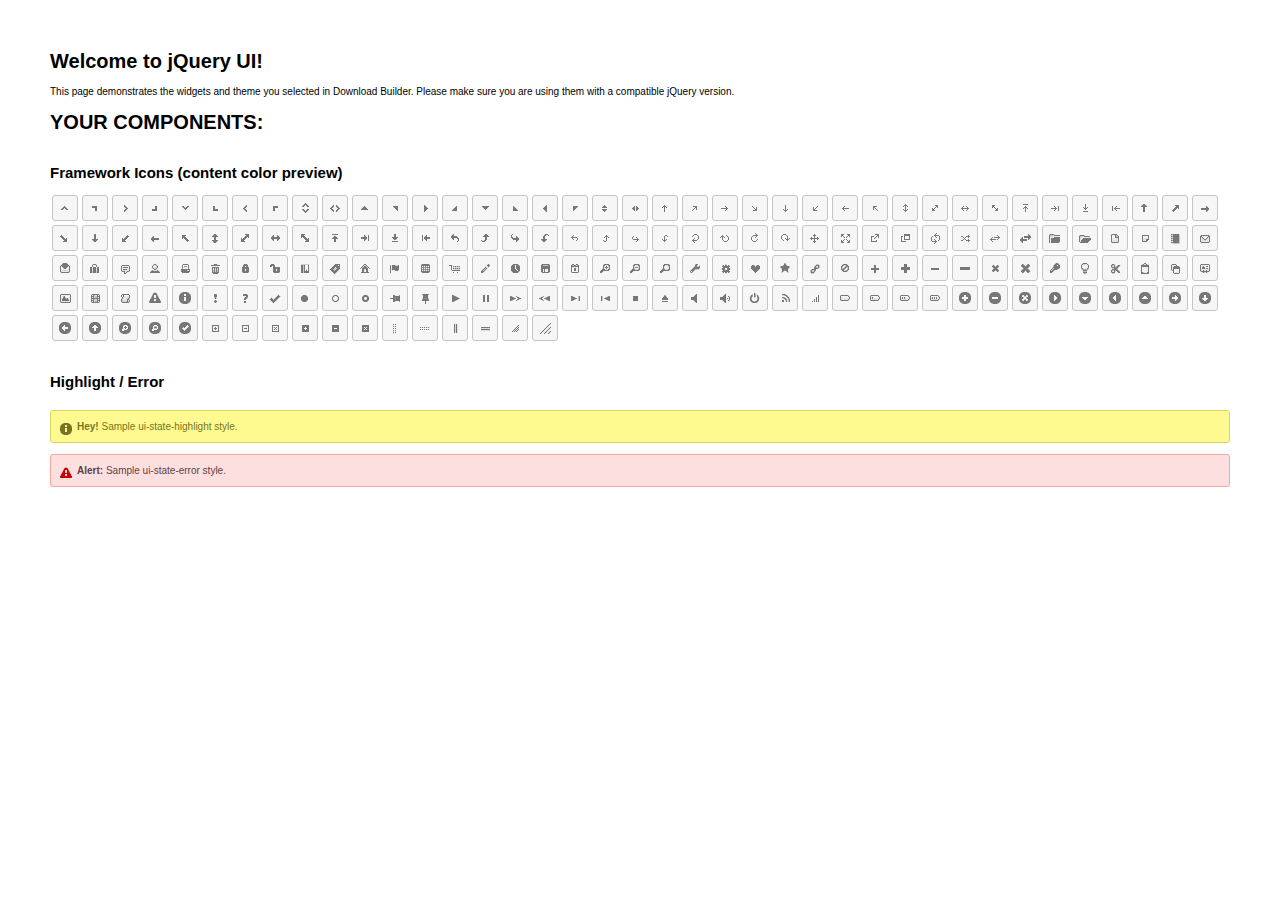
<file: assets/js/ui/index.html>
<!doctype html>
<html lang="us">
<head>
	<meta charset="utf-8">
	<title>jQuery UI Example Page</title>
	<link href="jquery-ui.css" rel="stylesheet">
	<style>
	body{
		font: 62.5% "Trebuchet MS", sans-serif;
		margin: 50px;
	}
	.demoHeaders {
		margin-top: 2em;
	}
	#dialog-link {
		padding: .4em 1em .4em 20px;
		text-decoration: none;
		position: relative;
	}
	#dialog-link span.ui-icon {
		margin: 0 5px 0 0;
		position: absolute;
		left: .2em;
		top: 50%;
		margin-top: -8px;
	}
	#icons {
		margin: 0;
		padding: 0;
	}
	#icons li {
		margin: 2px;
		position: relative;
		padding: 4px 0;
		cursor: pointer;
		float: left;
		list-style: none;
	}
	#icons span.ui-icon {
		float: left;
		margin: 0 4px;
	}
	.fakewindowcontain .ui-widget-overlay {
		position: absolute;
	}
	select {
		width: 200px;
	}
	</style>
</head>
<body>

<h1>Welcome to jQuery UI!</h1>

<div class="ui-widget">
	<p>This page demonstrates the widgets and theme you selected in Download Builder. Please make sure you are using them with a compatible jQuery version.</p>
</div>

<h1>YOUR COMPONENTS:</h1>












<h2 class="demoHeaders">Framework Icons (content color preview)</h2>
<ul id="icons" class="ui-widget ui-helper-clearfix">
	<li class="ui-state-default ui-corner-all" title=".ui-icon-carat-1-n"><span class="ui-icon ui-icon-carat-1-n"></span></li>
	<li class="ui-state-default ui-corner-all" title=".ui-icon-carat-1-ne"><span class="ui-icon ui-icon-carat-1-ne"></span></li>
	<li class="ui-state-default ui-corner-all" title=".ui-icon-carat-1-e"><span class="ui-icon ui-icon-carat-1-e"></span></li>
	<li class="ui-state-default ui-corner-all" title=".ui-icon-carat-1-se"><span class="ui-icon ui-icon-carat-1-se"></span></li>
	<li class="ui-state-default ui-corner-all" title=".ui-icon-carat-1-s"><span class="ui-icon ui-icon-carat-1-s"></span></li>
	<li class="ui-state-default ui-corner-all" title=".ui-icon-carat-1-sw"><span class="ui-icon ui-icon-carat-1-sw"></span></li>
	<li class="ui-state-default ui-corner-all" title=".ui-icon-carat-1-w"><span class="ui-icon ui-icon-carat-1-w"></span></li>
	<li class="ui-state-default ui-corner-all" title=".ui-icon-carat-1-nw"><span class="ui-icon ui-icon-carat-1-nw"></span></li>
	<li class="ui-state-default ui-corner-all" title=".ui-icon-carat-2-n-s"><span class="ui-icon ui-icon-carat-2-n-s"></span></li>
	<li class="ui-state-default ui-corner-all" title=".ui-icon-carat-2-e-w"><span class="ui-icon ui-icon-carat-2-e-w"></span></li>
	<li class="ui-state-default ui-corner-all" title=".ui-icon-triangle-1-n"><span class="ui-icon ui-icon-triangle-1-n"></span></li>
	<li class="ui-state-default ui-corner-all" title=".ui-icon-triangle-1-ne"><span class="ui-icon ui-icon-triangle-1-ne"></span></li>
	<li class="ui-state-default ui-corner-all" title=".ui-icon-triangle-1-e"><span class="ui-icon ui-icon-triangle-1-e"></span></li>
	<li class="ui-state-default ui-corner-all" title=".ui-icon-triangle-1-se"><span class="ui-icon ui-icon-triangle-1-se"></span></li>
	<li class="ui-state-default ui-corner-all" title=".ui-icon-triangle-1-s"><span class="ui-icon ui-icon-triangle-1-s"></span></li>
	<li class="ui-state-default ui-corner-all" title=".ui-icon-triangle-1-sw"><span class="ui-icon ui-icon-triangle-1-sw"></span></li>
	<li class="ui-state-default ui-corner-all" title=".ui-icon-triangle-1-w"><span class="ui-icon ui-icon-triangle-1-w"></span></li>
	<li class="ui-state-default ui-corner-all" title=".ui-icon-triangle-1-nw"><span class="ui-icon ui-icon-triangle-1-nw"></span></li>
	<li class="ui-state-default ui-corner-all" title=".ui-icon-triangle-2-n-s"><span class="ui-icon ui-icon-triangle-2-n-s"></span></li>
	<li class="ui-state-default ui-corner-all" title=".ui-icon-triangle-2-e-w"><span class="ui-icon ui-icon-triangle-2-e-w"></span></li>
	<li class="ui-state-default ui-corner-all" title=".ui-icon-arrow-1-n"><span class="ui-icon ui-icon-arrow-1-n"></span></li>
	<li class="ui-state-default ui-corner-all" title=".ui-icon-arrow-1-ne"><span class="ui-icon ui-icon-arrow-1-ne"></span></li>
	<li class="ui-state-default ui-corner-all" title=".ui-icon-arrow-1-e"><span class="ui-icon ui-icon-arrow-1-e"></span></li>
	<li class="ui-state-default ui-corner-all" title=".ui-icon-arrow-1-se"><span class="ui-icon ui-icon-arrow-1-se"></span></li>
	<li class="ui-state-default ui-corner-all" title=".ui-icon-arrow-1-s"><span class="ui-icon ui-icon-arrow-1-s"></span></li>
	<li class="ui-state-default ui-corner-all" title=".ui-icon-arrow-1-sw"><span class="ui-icon ui-icon-arrow-1-sw"></span></li>
	<li class="ui-state-default ui-corner-all" title=".ui-icon-arrow-1-w"><span class="ui-icon ui-icon-arrow-1-w"></span></li>
	<li class="ui-state-default ui-corner-all" title=".ui-icon-arrow-1-nw"><span class="ui-icon ui-icon-arrow-1-nw"></span></li>
	<li class="ui-state-default ui-corner-all" title=".ui-icon-arrow-2-n-s"><span class="ui-icon ui-icon-arrow-2-n-s"></span></li>
	<li class="ui-state-default ui-corner-all" title=".ui-icon-arrow-2-ne-sw"><span class="ui-icon ui-icon-arrow-2-ne-sw"></span></li>
	<li class="ui-state-default ui-corner-all" title=".ui-icon-arrow-2-e-w"><span class="ui-icon ui-icon-arrow-2-e-w"></span></li>
	<li class="ui-state-default ui-corner-all" title=".ui-icon-arrow-2-se-nw"><span class="ui-icon ui-icon-arrow-2-se-nw"></span></li>
	<li class="ui-state-default ui-corner-all" title=".ui-icon-arrowstop-1-n"><span class="ui-icon ui-icon-arrowstop-1-n"></span></li>
	<li class="ui-state-default ui-corner-all" title=".ui-icon-arrowstop-1-e"><span class="ui-icon ui-icon-arrowstop-1-e"></span></li>
	<li class="ui-state-default ui-corner-all" title=".ui-icon-arrowstop-1-s"><span class="ui-icon ui-icon-arrowstop-1-s"></span></li>
	<li class="ui-state-default ui-corner-all" title=".ui-icon-arrowstop-1-w"><span class="ui-icon ui-icon-arrowstop-1-w"></span></li>
	<li class="ui-state-default ui-corner-all" title=".ui-icon-arrowthick-1-n"><span class="ui-icon ui-icon-arrowthick-1-n"></span></li>
	<li class="ui-state-default ui-corner-all" title=".ui-icon-arrowthick-1-ne"><span class="ui-icon ui-icon-arrowthick-1-ne"></span></li>
	<li class="ui-state-default ui-corner-all" title=".ui-icon-arrowthick-1-e"><span class="ui-icon ui-icon-arrowthick-1-e"></span></li>
	<li class="ui-state-default ui-corner-all" title=".ui-icon-arrowthick-1-se"><span class="ui-icon ui-icon-arrowthick-1-se"></span></li>
	<li class="ui-state-default ui-corner-all" title=".ui-icon-arrowthick-1-s"><span class="ui-icon ui-icon-arrowthick-1-s"></span></li>
	<li class="ui-state-default ui-corner-all" title=".ui-icon-arrowthick-1-sw"><span class="ui-icon ui-icon-arrowthick-1-sw"></span></li>
	<li class="ui-state-default ui-corner-all" title=".ui-icon-arrowthick-1-w"><span class="ui-icon ui-icon-arrowthick-1-w"></span></li>
	<li class="ui-state-default ui-corner-all" title=".ui-icon-arrowthick-1-nw"><span class="ui-icon ui-icon-arrowthick-1-nw"></span></li>
	<li class="ui-state-default ui-corner-all" title=".ui-icon-arrowthick-2-n-s"><span class="ui-icon ui-icon-arrowthick-2-n-s"></span></li>
	<li class="ui-state-default ui-corner-all" title=".ui-icon-arrowthick-2-ne-sw"><span class="ui-icon ui-icon-arrowthick-2-ne-sw"></span></li>
	<li class="ui-state-default ui-corner-all" title=".ui-icon-arrowthick-2-e-w"><span class="ui-icon ui-icon-arrowthick-2-e-w"></span></li>
	<li class="ui-state-default ui-corner-all" title=".ui-icon-arrowthick-2-se-nw"><span class="ui-icon ui-icon-arrowthick-2-se-nw"></span></li>
	<li class="ui-state-default ui-corner-all" title=".ui-icon-arrowthickstop-1-n"><span class="ui-icon ui-icon-arrowthickstop-1-n"></span></li>
	<li class="ui-state-default ui-corner-all" title=".ui-icon-arrowthickstop-1-e"><span class="ui-icon ui-icon-arrowthickstop-1-e"></span></li>
	<li class="ui-state-default ui-corner-all" title=".ui-icon-arrowthickstop-1-s"><span class="ui-icon ui-icon-arrowthickstop-1-s"></span></li>
	<li class="ui-state-default ui-corner-all" title=".ui-icon-arrowthickstop-1-w"><span class="ui-icon ui-icon-arrowthickstop-1-w"></span></li>
	<li class="ui-state-default ui-corner-all" title=".ui-icon-arrowreturnthick-1-w"><span class="ui-icon ui-icon-arrowreturnthick-1-w"></span></li>
	<li class="ui-state-default ui-corner-all" title=".ui-icon-arrowreturnthick-1-n"><span class="ui-icon ui-icon-arrowreturnthick-1-n"></span></li>
	<li class="ui-state-default ui-corner-all" title=".ui-icon-arrowreturnthick-1-e"><span class="ui-icon ui-icon-arrowreturnthick-1-e"></span></li>
	<li class="ui-state-default ui-corner-all" title=".ui-icon-arrowreturnthick-1-s"><span class="ui-icon ui-icon-arrowreturnthick-1-s"></span></li>
	<li class="ui-state-default ui-corner-all" title=".ui-icon-arrowreturn-1-w"><span class="ui-icon ui-icon-arrowreturn-1-w"></span></li>
	<li class="ui-state-default ui-corner-all" title=".ui-icon-arrowreturn-1-n"><span class="ui-icon ui-icon-arrowreturn-1-n"></span></li>
	<li class="ui-state-default ui-corner-all" title=".ui-icon-arrowreturn-1-e"><span class="ui-icon ui-icon-arrowreturn-1-e"></span></li>
	<li class="ui-state-default ui-corner-all" title=".ui-icon-arrowreturn-1-s"><span class="ui-icon ui-icon-arrowreturn-1-s"></span></li>
	<li class="ui-state-default ui-corner-all" title=".ui-icon-arrowrefresh-1-w"><span class="ui-icon ui-icon-arrowrefresh-1-w"></span></li>
	<li class="ui-state-default ui-corner-all" title=".ui-icon-arrowrefresh-1-n"><span class="ui-icon ui-icon-arrowrefresh-1-n"></span></li>
	<li class="ui-state-default ui-corner-all" title=".ui-icon-arrowrefresh-1-e"><span class="ui-icon ui-icon-arrowrefresh-1-e"></span></li>
	<li class="ui-state-default ui-corner-all" title=".ui-icon-arrowrefresh-1-s"><span class="ui-icon ui-icon-arrowrefresh-1-s"></span></li>
	<li class="ui-state-default ui-corner-all" title=".ui-icon-arrow-4"><span class="ui-icon ui-icon-arrow-4"></span></li>
	<li class="ui-state-default ui-corner-all" title=".ui-icon-arrow-4-diag"><span class="ui-icon ui-icon-arrow-4-diag"></span></li>
	<li class="ui-state-default ui-corner-all" title=".ui-icon-extlink"><span class="ui-icon ui-icon-extlink"></span></li>
	<li class="ui-state-default ui-corner-all" title=".ui-icon-newwin"><span class="ui-icon ui-icon-newwin"></span></li>
	<li class="ui-state-default ui-corner-all" title=".ui-icon-refresh"><span class="ui-icon ui-icon-refresh"></span></li>
	<li class="ui-state-default ui-corner-all" title=".ui-icon-shuffle"><span class="ui-icon ui-icon-shuffle"></span></li>
	<li class="ui-state-default ui-corner-all" title=".ui-icon-transfer-e-w"><span class="ui-icon ui-icon-transfer-e-w"></span></li>
	<li class="ui-state-default ui-corner-all" title=".ui-icon-transferthick-e-w"><span class="ui-icon ui-icon-transferthick-e-w"></span></li>
	<li class="ui-state-default ui-corner-all" title=".ui-icon-folder-collapsed"><span class="ui-icon ui-icon-folder-collapsed"></span></li>
	<li class="ui-state-default ui-corner-all" title=".ui-icon-folder-open"><span class="ui-icon ui-icon-folder-open"></span></li>
	<li class="ui-state-default ui-corner-all" title=".ui-icon-document"><span class="ui-icon ui-icon-document"></span></li>
	<li class="ui-state-default ui-corner-all" title=".ui-icon-document-b"><span class="ui-icon ui-icon-document-b"></span></li>
	<li class="ui-state-default ui-corner-all" title=".ui-icon-note"><span class="ui-icon ui-icon-note"></span></li>
	<li class="ui-state-default ui-corner-all" title=".ui-icon-mail-closed"><span class="ui-icon ui-icon-mail-closed"></span></li>
	<li class="ui-state-default ui-corner-all" title=".ui-icon-mail-open"><span class="ui-icon ui-icon-mail-open"></span></li>
	<li class="ui-state-default ui-corner-all" title=".ui-icon-suitcase"><span class="ui-icon ui-icon-suitcase"></span></li>
	<li class="ui-state-default ui-corner-all" title=".ui-icon-comment"><span class="ui-icon ui-icon-comment"></span></li>
	<li class="ui-state-default ui-corner-all" title=".ui-icon-person"><span class="ui-icon ui-icon-person"></span></li>
	<li class="ui-state-default ui-corner-all" title=".ui-icon-print"><span class="ui-icon ui-icon-print"></span></li>
	<li class="ui-state-default ui-corner-all" title=".ui-icon-trash"><span class="ui-icon ui-icon-trash"></span></li>
	<li class="ui-state-default ui-corner-all" title=".ui-icon-locked"><span class="ui-icon ui-icon-locked"></span></li>
	<li class="ui-state-default ui-corner-all" title=".ui-icon-unlocked"><span class="ui-icon ui-icon-unlocked"></span></li>
	<li class="ui-state-default ui-corner-all" title=".ui-icon-bookmark"><span class="ui-icon ui-icon-bookmark"></span></li>
	<li class="ui-state-default ui-corner-all" title=".ui-icon-tag"><span class="ui-icon ui-icon-tag"></span></li>
	<li class="ui-state-default ui-corner-all" title=".ui-icon-home"><span class="ui-icon ui-icon-home"></span></li>
	<li class="ui-state-default ui-corner-all" title=".ui-icon-flag"><span class="ui-icon ui-icon-flag"></span></li>
	<li class="ui-state-default ui-corner-all" title=".ui-icon-calculator"><span class="ui-icon ui-icon-calculator"></span></li>
	<li class="ui-state-default ui-corner-all" title=".ui-icon-cart"><span class="ui-icon ui-icon-cart"></span></li>
	<li class="ui-state-default ui-corner-all" title=".ui-icon-pencil"><span class="ui-icon ui-icon-pencil"></span></li>
	<li class="ui-state-default ui-corner-all" title=".ui-icon-clock"><span class="ui-icon ui-icon-clock"></span></li>
	<li class="ui-state-default ui-corner-all" title=".ui-icon-disk"><span class="ui-icon ui-icon-disk"></span></li>
	<li class="ui-state-default ui-corner-all" title=".ui-icon-calendar"><span class="ui-icon ui-icon-calendar"></span></li>
	<li class="ui-state-default ui-corner-all" title=".ui-icon-zoomin"><span class="ui-icon ui-icon-zoomin"></span></li>
	<li class="ui-state-default ui-corner-all" title=".ui-icon-zoomout"><span class="ui-icon ui-icon-zoomout"></span></li>
	<li class="ui-state-default ui-corner-all" title=".ui-icon-search"><span class="ui-icon ui-icon-search"></span></li>
	<li class="ui-state-default ui-corner-all" title=".ui-icon-wrench"><span class="ui-icon ui-icon-wrench"></span></li>
	<li class="ui-state-default ui-corner-all" title=".ui-icon-gear"><span class="ui-icon ui-icon-gear"></span></li>
	<li class="ui-state-default ui-corner-all" title=".ui-icon-heart"><span class="ui-icon ui-icon-heart"></span></li>
	<li class="ui-state-default ui-corner-all" title=".ui-icon-star"><span class="ui-icon ui-icon-star"></span></li>
	<li class="ui-state-default ui-corner-all" title=".ui-icon-link"><span class="ui-icon ui-icon-link"></span></li>
	<li class="ui-state-default ui-corner-all" title=".ui-icon-cancel"><span class="ui-icon ui-icon-cancel"></span></li>
	<li class="ui-state-default ui-corner-all" title=".ui-icon-plus"><span class="ui-icon ui-icon-plus"></span></li>
	<li class="ui-state-default ui-corner-all" title=".ui-icon-plusthick"><span class="ui-icon ui-icon-plusthick"></span></li>
	<li class="ui-state-default ui-corner-all" title=".ui-icon-minus"><span class="ui-icon ui-icon-minus"></span></li>
	<li class="ui-state-default ui-corner-all" title=".ui-icon-minusthick"><span class="ui-icon ui-icon-minusthick"></span></li>
	<li class="ui-state-default ui-corner-all" title=".ui-icon-close"><span class="ui-icon ui-icon-close"></span></li>
	<li class="ui-state-default ui-corner-all" title=".ui-icon-closethick"><span class="ui-icon ui-icon-closethick"></span></li>
	<li class="ui-state-default ui-corner-all" title=".ui-icon-key"><span class="ui-icon ui-icon-key"></span></li>
	<li class="ui-state-default ui-corner-all" title=".ui-icon-lightbulb"><span class="ui-icon ui-icon-lightbulb"></span></li>
	<li class="ui-state-default ui-corner-all" title=".ui-icon-scissors"><span class="ui-icon ui-icon-scissors"></span></li>
	<li class="ui-state-default ui-corner-all" title=".ui-icon-clipboard"><span class="ui-icon ui-icon-clipboard"></span></li>
	<li class="ui-state-default ui-corner-all" title=".ui-icon-copy"><span class="ui-icon ui-icon-copy"></span></li>
	<li class="ui-state-default ui-corner-all" title=".ui-icon-contact"><span class="ui-icon ui-icon-contact"></span></li>
	<li class="ui-state-default ui-corner-all" title=".ui-icon-image"><span class="ui-icon ui-icon-image"></span></li>
	<li class="ui-state-default ui-corner-all" title=".ui-icon-video"><span class="ui-icon ui-icon-video"></span></li>
	<li class="ui-state-default ui-corner-all" title=".ui-icon-script"><span class="ui-icon ui-icon-script"></span></li>
	<li class="ui-state-default ui-corner-all" title=".ui-icon-alert"><span class="ui-icon ui-icon-alert"></span></li>
	<li class="ui-state-default ui-corner-all" title=".ui-icon-info"><span class="ui-icon ui-icon-info"></span></li>
	<li class="ui-state-default ui-corner-all" title=".ui-icon-notice"><span class="ui-icon ui-icon-notice"></span></li>
	<li class="ui-state-default ui-corner-all" title=".ui-icon-help"><span class="ui-icon ui-icon-help"></span></li>
	<li class="ui-state-default ui-corner-all" title=".ui-icon-check"><span class="ui-icon ui-icon-check"></span></li>
	<li class="ui-state-default ui-corner-all" title=".ui-icon-bullet"><span class="ui-icon ui-icon-bullet"></span></li>
	<li class="ui-state-default ui-corner-all" title=".ui-icon-radio-off"><span class="ui-icon ui-icon-radio-off"></span></li>
	<li class="ui-state-default ui-corner-all" title=".ui-icon-radio-on"><span class="ui-icon ui-icon-radio-on"></span></li>
	<li class="ui-state-default ui-corner-all" title=".ui-icon-pin-w"><span class="ui-icon ui-icon-pin-w"></span></li>
	<li class="ui-state-default ui-corner-all" title=".ui-icon-pin-s"><span class="ui-icon ui-icon-pin-s"></span></li>
	<li class="ui-state-default ui-corner-all" title=".ui-icon-play"><span class="ui-icon ui-icon-play"></span></li>
	<li class="ui-state-default ui-corner-all" title=".ui-icon-pause"><span class="ui-icon ui-icon-pause"></span></li>
	<li class="ui-state-default ui-corner-all" title=".ui-icon-seek-next"><span class="ui-icon ui-icon-seek-next"></span></li>
	<li class="ui-state-default ui-corner-all" title=".ui-icon-seek-prev"><span class="ui-icon ui-icon-seek-prev"></span></li>
	<li class="ui-state-default ui-corner-all" title=".ui-icon-seek-end"><span class="ui-icon ui-icon-seek-end"></span></li>
	<li class="ui-state-default ui-corner-all" title=".ui-icon-seek-first"><span class="ui-icon ui-icon-seek-first"></span></li>
	<li class="ui-state-default ui-corner-all" title=".ui-icon-stop"><span class="ui-icon ui-icon-stop"></span></li>
	<li class="ui-state-default ui-corner-all" title=".ui-icon-eject"><span class="ui-icon ui-icon-eject"></span></li>
	<li class="ui-state-default ui-corner-all" title=".ui-icon-volume-off"><span class="ui-icon ui-icon-volume-off"></span></li>
	<li class="ui-state-default ui-corner-all" title=".ui-icon-volume-on"><span class="ui-icon ui-icon-volume-on"></span></li>
	<li class="ui-state-default ui-corner-all" title=".ui-icon-power"><span class="ui-icon ui-icon-power"></span></li>
	<li class="ui-state-default ui-corner-all" title=".ui-icon-signal-diag"><span class="ui-icon ui-icon-signal-diag"></span></li>
	<li class="ui-state-default ui-corner-all" title=".ui-icon-signal"><span class="ui-icon ui-icon-signal"></span></li>
	<li class="ui-state-default ui-corner-all" title=".ui-icon-battery-0"><span class="ui-icon ui-icon-battery-0"></span></li>
	<li class="ui-state-default ui-corner-all" title=".ui-icon-battery-1"><span class="ui-icon ui-icon-battery-1"></span></li>
	<li class="ui-state-default ui-corner-all" title=".ui-icon-battery-2"><span class="ui-icon ui-icon-battery-2"></span></li>
	<li class="ui-state-default ui-corner-all" title=".ui-icon-battery-3"><span class="ui-icon ui-icon-battery-3"></span></li>
	<li class="ui-state-default ui-corner-all" title=".ui-icon-circle-plus"><span class="ui-icon ui-icon-circle-plus"></span></li>
	<li class="ui-state-default ui-corner-all" title=".ui-icon-circle-minus"><span class="ui-icon ui-icon-circle-minus"></span></li>
	<li class="ui-state-default ui-corner-all" title=".ui-icon-circle-close"><span class="ui-icon ui-icon-circle-close"></span></li>
	<li class="ui-state-default ui-corner-all" title=".ui-icon-circle-triangle-e"><span class="ui-icon ui-icon-circle-triangle-e"></span></li>
	<li class="ui-state-default ui-corner-all" title=".ui-icon-circle-triangle-s"><span class="ui-icon ui-icon-circle-triangle-s"></span></li>
	<li class="ui-state-default ui-corner-all" title=".ui-icon-circle-triangle-w"><span class="ui-icon ui-icon-circle-triangle-w"></span></li>
	<li class="ui-state-default ui-corner-all" title=".ui-icon-circle-triangle-n"><span class="ui-icon ui-icon-circle-triangle-n"></span></li>
	<li class="ui-state-default ui-corner-all" title=".ui-icon-circle-arrow-e"><span class="ui-icon ui-icon-circle-arrow-e"></span></li>
	<li class="ui-state-default ui-corner-all" title=".ui-icon-circle-arrow-s"><span class="ui-icon ui-icon-circle-arrow-s"></span></li>
	<li class="ui-state-default ui-corner-all" title=".ui-icon-circle-arrow-w"><span class="ui-icon ui-icon-circle-arrow-w"></span></li>
	<li class="ui-state-default ui-corner-all" title=".ui-icon-circle-arrow-n"><span class="ui-icon ui-icon-circle-arrow-n"></span></li>
	<li class="ui-state-default ui-corner-all" title=".ui-icon-circle-zoomin"><span class="ui-icon ui-icon-circle-zoomin"></span></li>
	<li class="ui-state-default ui-corner-all" title=".ui-icon-circle-zoomout"><span class="ui-icon ui-icon-circle-zoomout"></span></li>
	<li class="ui-state-default ui-corner-all" title=".ui-icon-circle-check"><span class="ui-icon ui-icon-circle-check"></span></li>
	<li class="ui-state-default ui-corner-all" title=".ui-icon-circlesmall-plus"><span class="ui-icon ui-icon-circlesmall-plus"></span></li>
	<li class="ui-state-default ui-corner-all" title=".ui-icon-circlesmall-minus"><span class="ui-icon ui-icon-circlesmall-minus"></span></li>
	<li class="ui-state-default ui-corner-all" title=".ui-icon-circlesmall-close"><span class="ui-icon ui-icon-circlesmall-close"></span></li>
	<li class="ui-state-default ui-corner-all" title=".ui-icon-squaresmall-plus"><span class="ui-icon ui-icon-squaresmall-plus"></span></li>
	<li class="ui-state-default ui-corner-all" title=".ui-icon-squaresmall-minus"><span class="ui-icon ui-icon-squaresmall-minus"></span></li>
	<li class="ui-state-default ui-corner-all" title=".ui-icon-squaresmall-close"><span class="ui-icon ui-icon-squaresmall-close"></span></li>
	<li class="ui-state-default ui-corner-all" title=".ui-icon-grip-dotted-vertical"><span class="ui-icon ui-icon-grip-dotted-vertical"></span></li>
	<li class="ui-state-default ui-corner-all" title=".ui-icon-grip-dotted-horizontal"><span class="ui-icon ui-icon-grip-dotted-horizontal"></span></li>
	<li class="ui-state-default ui-corner-all" title=".ui-icon-grip-solid-vertical"><span class="ui-icon ui-icon-grip-solid-vertical"></span></li>
	<li class="ui-state-default ui-corner-all" title=".ui-icon-grip-solid-horizontal"><span class="ui-icon ui-icon-grip-solid-horizontal"></span></li>
	<li class="ui-state-default ui-corner-all" title=".ui-icon-gripsmall-diagonal-se"><span class="ui-icon ui-icon-gripsmall-diagonal-se"></span></li>
	<li class="ui-state-default ui-corner-all" title=".ui-icon-grip-diagonal-se"><span class="ui-icon ui-icon-grip-diagonal-se"></span></li>
</ul>















<!-- Highlight / Error -->
<h2 class="demoHeaders">Highlight / Error</h2>
<div class="ui-widget">
	<div class="ui-state-highlight ui-corner-all" style="margin-top: 20px; padding: 0 .7em;">
		<p><span class="ui-icon ui-icon-info" style="float: left; margin-right: .3em;"></span>
		<strong>Hey!</strong> Sample ui-state-highlight style.</p>
	</div>
</div>
<br>
<div class="ui-widget">
	<div class="ui-state-error ui-corner-all" style="padding: 0 .7em;">
		<p><span class="ui-icon ui-icon-alert" style="float: left; margin-right: .3em;"></span>
		<strong>Alert:</strong> Sample ui-state-error style.</p>
	</div>
</div>

<script src="external/jquery/jquery.js"></script>
<script src="jquery-ui.js"></script>
<script>
























// Hover states on the static widgets
$( "#dialog-link, #icons li" ).hover(
	function() {
		$( this ).addClass( "ui-state-hover" );
	},
	function() {
		$( this ).removeClass( "ui-state-hover" );
	}
);
</script>
</body>
</html>
</file>
